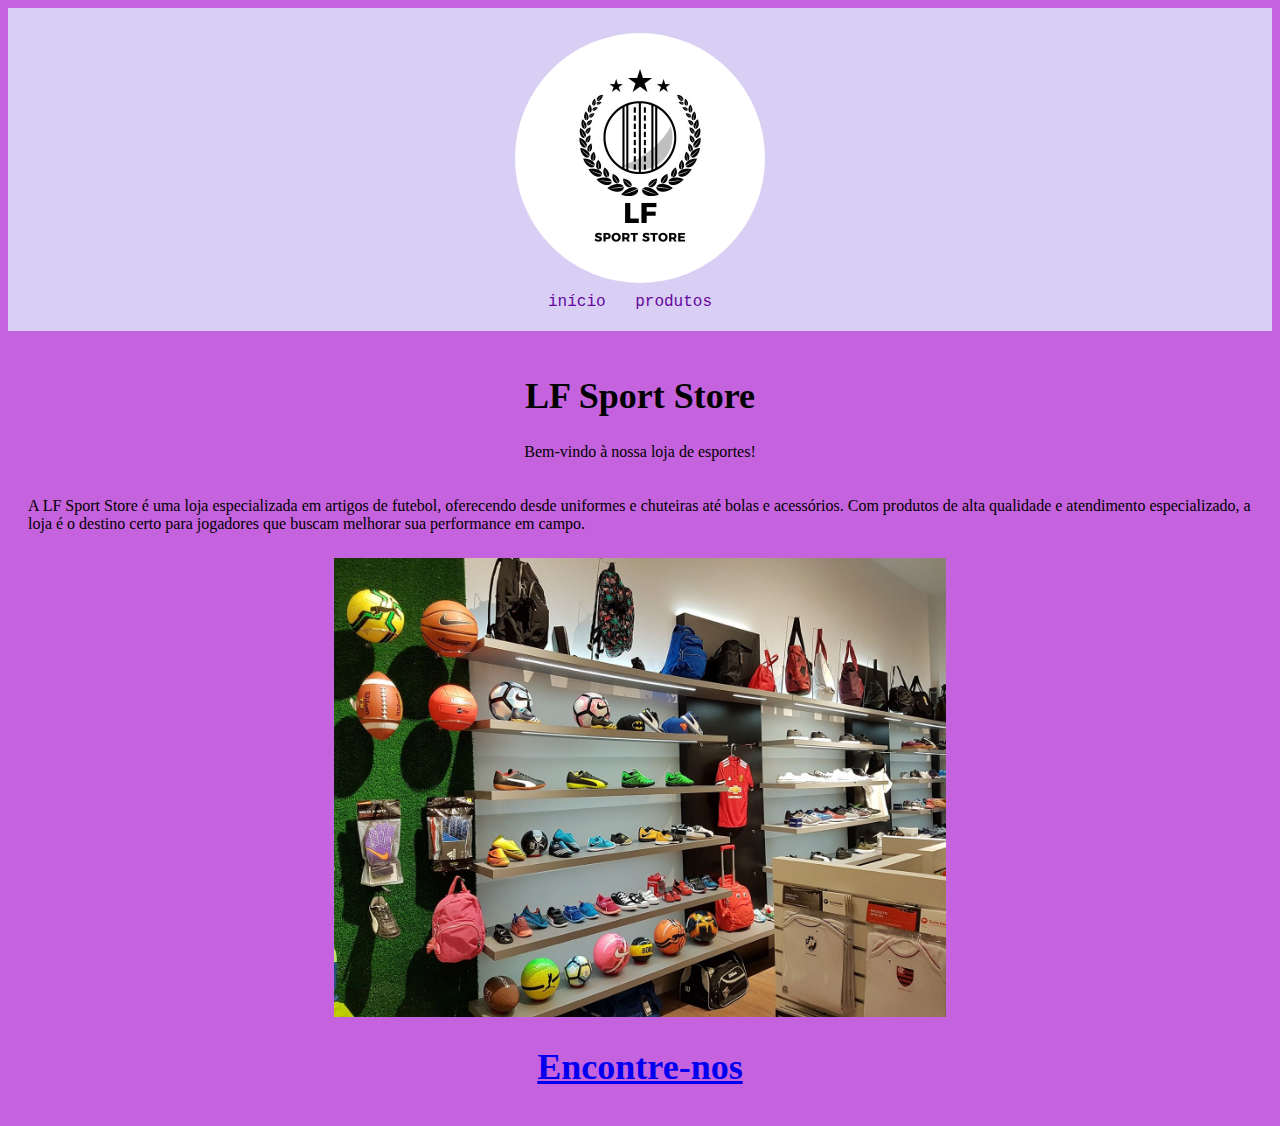
<file: index.html>
<!DOCTYPE html>
<html>
<head>
	<title>LF Sport Store</title>
	<link rel="stylesheet" type="text/css" href="css/estilo.css">
</head>
<body>
<header>
	<img src="imgs/logo.jpg" class="imagem-redonda">
	<nav>
		<ul>
			<li><a href="index.html">início</a></li>
			<li><a href="produtos.html">produtos</a></li>
		</ul>
	</nav>
</header>
<main>
	<h1>LF Sport Store</h1>
	<p>Bem-vindo à nossa loja de esportes!</p>
	<p>
		A LF Sport Store é uma loja especializada em artigos de futebol, oferecendo desde uniformes e 
		chuteiras até bolas e acessórios. Com produtos de alta qualidade e atendimento especializado, 
		a loja é o destino certo para jogadores que buscam melhorar sua performance em campo.
	</p>
		<img src="imgs/minhaloja.jpg" class="imagem-menu">
		<a href="https://maps.app.goo.gl/jev3i8RYnbBNHYSC9"><h1>Encontre-nos</h1></a>
</body>
</html>
</main>
</body>
</html>
</file>
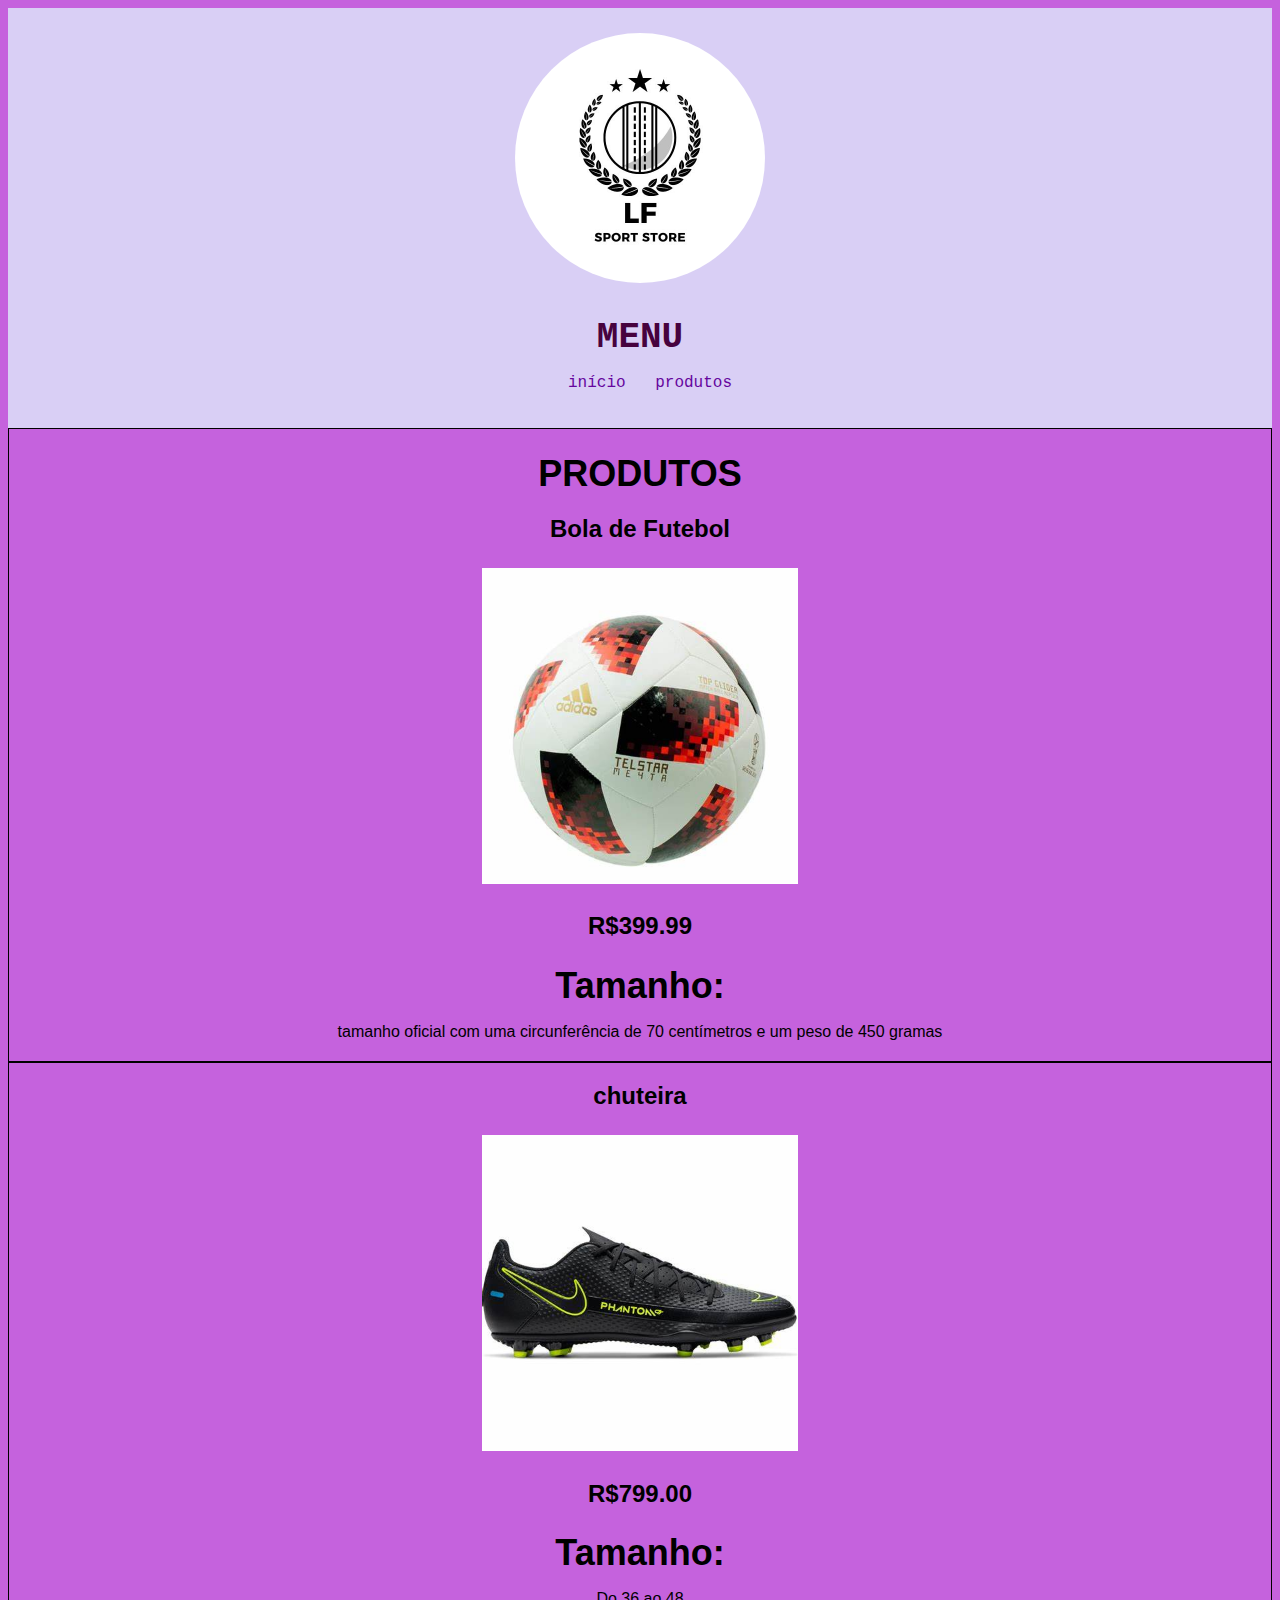
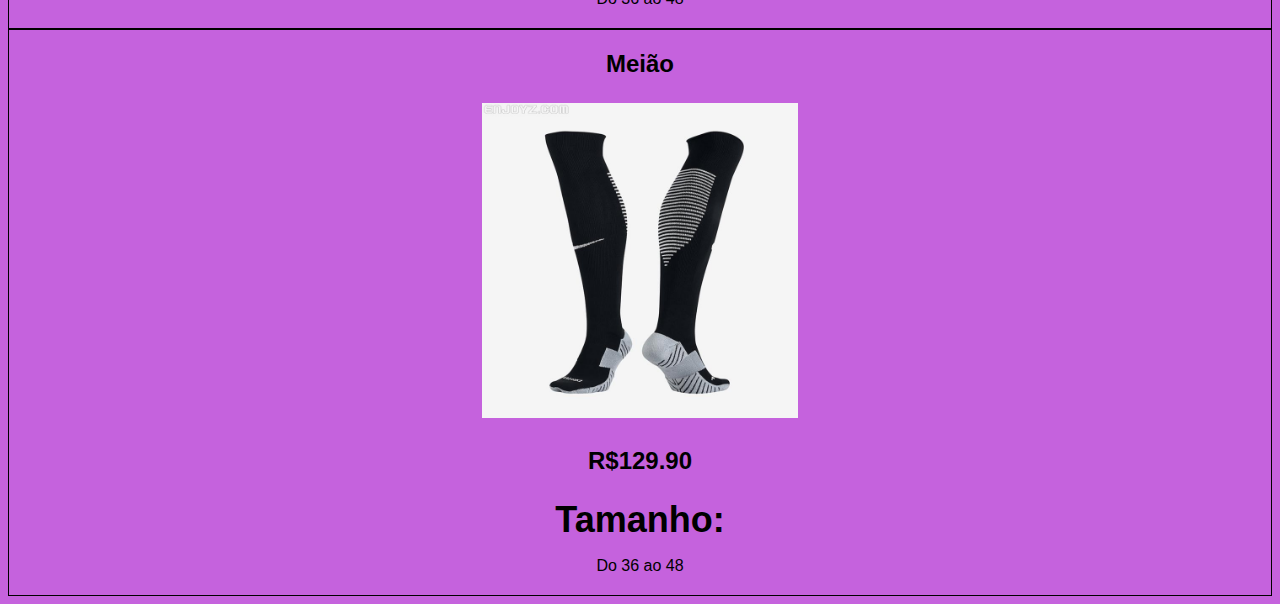
<file: produtos.html>
<!DOCTYPE html>
<html>
<head>
	<link rel="stylesheet" type="text/css" href="css/estilo.css">
</head>
<body>
	<header>
		<img src="/imgs/logo.jpg" class="imagem-redonda">
		<h1>
			MENU
		</h1>
		<ul>
			<nav>
				<ul>
					<li><a href="index.html">início</a></li>
					<li><a href="produtos.html">produtos</a></li>
				</ul>
			</nav>
		</ul>
	</header>
	<div class="container"> 
	<h1>PRODUTOS</h1>

	<h2>Bola de Futebol</h2> 
	<img src="/imgs/boladefutebol.jpeg" >
	<h2>R$399.99</h2>
	<h1>
		Tamanho:
	</h1>
	<p>
		tamanho oficial com uma circunferência de 70 centímetros e um peso de 450 gramas
	</p>
	</div>
	<div class="container"> 
	<h2>chuteira</h2>
	<img src="/imgs/chuteira.jpeg">
	<h2>R$799.00</h2>
	<h1>
		Tamanho:
	</h1>
	<p>
		Do 36 ao 48
	</p>
	</div>
	<div class="container"> 
	<h2>Meião</h2>
	<img src="/imgs/meiaodefutebol.jpeg">
	<h2>R$129.90</h2>
	<h1>
		Tamanho:
	</h1>
	<p>
		Do 36 ao 48
	</p>
	</div>
</body>
</html>
</file>
<file: css/estilo.css>
body {
	background-color: #c562dd;
	font-family: "Gill Sans Extrabold", Helvetica, sans-serif;
}

header {
	background-color: #d9cff5;
	color: #47023e;
	padding: 20px;
	text-align: center;
	font-family: "Lucida Console", Courier, monospace;
}

nav ul {
	list-style: none;
	margin: 0;
	padding: 0;
}

nav li {
	display: inline-block;
	margin-right: 20px;
}

nav a {
	color: #66069e;
	text-decoration: none;
}

nav a:hover {
	color: #ccc;
}

main {
	display: flex;
	flex-direction: column;
	align-items: center;
	padding: 20px;
	font-family: Times, "Times New Roman", Georgia, serif;
}

h1 {
	font-size: 36px;
	margin-bottom: 10px;
}

p {
	margin-bottom: 20px;
}

img {
	width: 25%;
	height: 5%;
	margin: 5px;
}


.menu {
	background-color: #0ae4d9;
	color: #c90eda;
	padding: 10px;
	border-radius: 10px;
}

.menu:hover {
	background-color: #bb55be;
}


#logo {
	border-radius: 50%;
}

a:hover {
	color: #ccc;
}

.imagem-redonda {
    border-radius: 50%;
    width: 250px; 
    height: 250px; 
    object-fit: cover; 
}

.imagem-menu {
	width: 50%;
	height: 50%;
	margin: 5px;
}

.container {
	text-align: center;
	
	border: 1px solid;
  }
</file>
